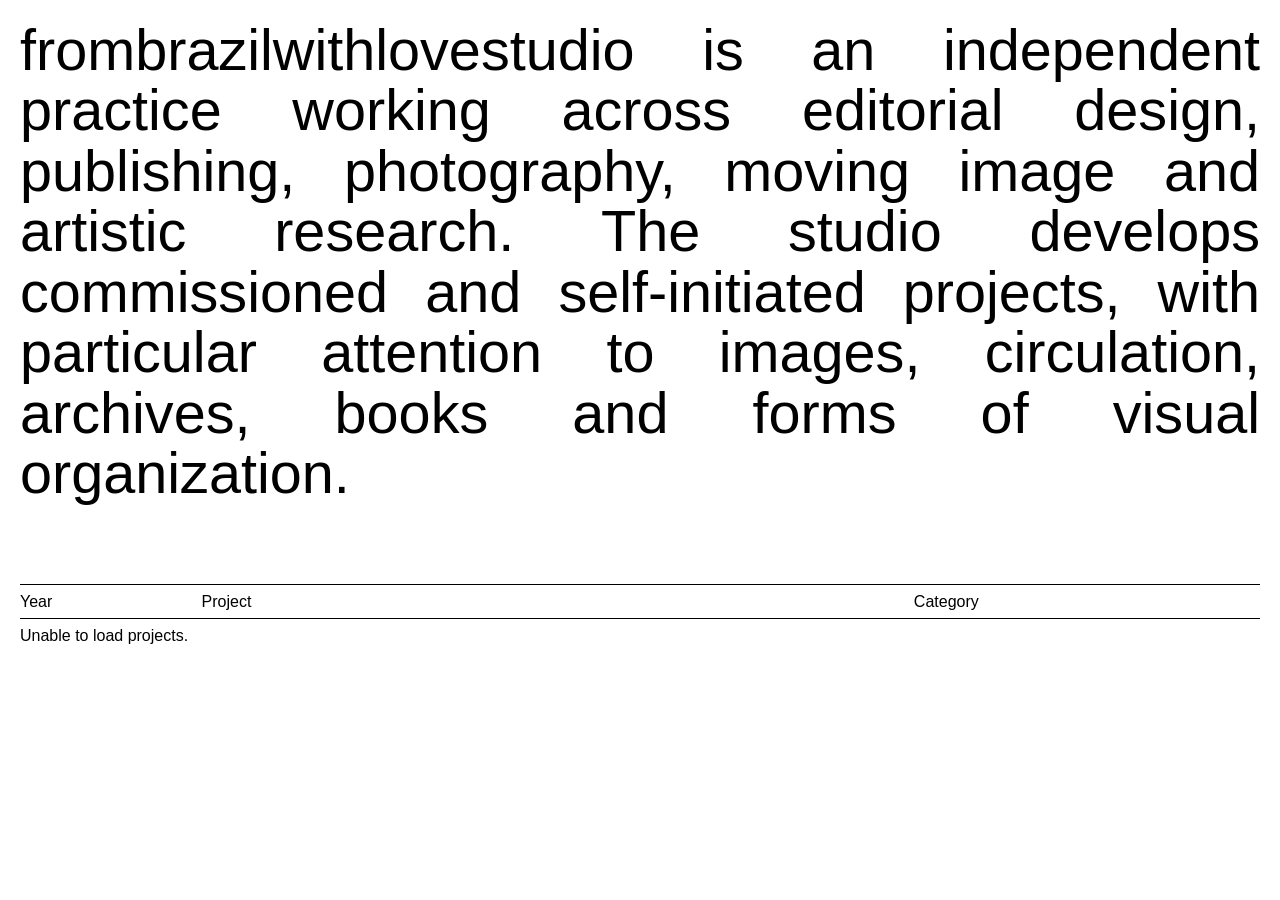
<file: index.html>
<!DOCTYPE html>
<html lang="en">

<head>
  <meta charset="UTF-8">
  <meta name="viewport" content="width=device-width, initial-scale=1.0">

  <title>frombrazilwithlovestudio</title>

  <link rel="stylesheet" href="style.css">
</head>

<body>

  <main>

    <!-- INTRODUÇÃO -->

    <section class="intro">
      <p>
        frombrazilwithlovestudio is an independent practice working across
        editorial design, publishing, photography, moving image and artistic
        research. The studio develops commissioned and self-initiated projects,
        with particular attention to images, circulation, archives, books and
        forms of visual organization.
      </p>
    </section>


    <!-- ÍNDICE DE PROJETOS -->

    <section class="projects-index">

      <div class="table-header">
        <span>Year</span>
        <span>Project</span>
        <span>Category</span>
      </div>

      <div id="projects-list">
        <div class="loading">Loading projects...</div>
      </div>

    </section>

  </main>


  <!-- LIGHTBOX -->

<div id="project-lightbox">

  <button id="close-project" aria-label="Close project">
    ×
  </button>

  <div id="project-content"></div>

</div>


  <script src="script.js"></script>

</body>

</html>
</file>
<file: style.css>
* {
  box-sizing: border-box;
}


html,
body {
  margin: 0;
  padding: 0;
}


body {
  font-family: Arial, Helvetica, sans-serif;
  font-size: 16px;
  line-height: 1.2;

  background: #fff;
  color: #000;
}


main {
  width: 100%;
  padding: 20px;
}


/* ========================================
   INTRO
======================================== */


.intro {
  width: 100%;
  margin-bottom: 80px;
}


.intro p {
  margin: 0;

  font-size: clamp(28px, 4.5vw, 72px);
  line-height: 1.05;

  text-align: justify;
  text-justify: inter-word;
}


/* ========================================
   ÍNDICE
======================================== */


.projects-index {
  width: 100%;
}


.table-header,
.project-row {
  display: grid;

  grid-template-columns:
    minmax(70px, 0.7fr)
    minmax(200px, 3fr)
    minmax(150px, 1.5fr);

  gap: 20px;

  width: 100%;

  padding: 7px 0;

  border-bottom: 1px solid #000;
}


.table-header {
  border-top: 1px solid #000;
}


.project-row {
  border-left: 0;
  border-right: 0;
  border-top: 0;

  background: transparent;
  color: inherit;

  font: inherit;
  text-align: left;

  cursor: pointer;
}


.project-row:hover {
  background: #000;
  color: #fff;
}


.loading,
.error {
  padding: 7px 0;
}



/* ========================================
   LIGHTBOX
======================================== */

#project-lightbox {
  position: fixed;
  top: 8vh;
  left: 3vw;
  right: 3vw;
  bottom: 0;

  display: none;

  padding: 20px;

  overflow-y: auto;
  overflow-x: hidden;

  background: #fff;
  color: #000;

  border-top: 1px solid #000;
  border-left: 1px solid #000;
  border-right: 1px solid #000;

  z-index: 9999;

  -webkit-overflow-scrolling: touch;
}


#project-lightbox.open {
  display: block;
}


#project-content {
  width: 100%;
  min-height: 100%;
}


/* BOTÃO FECHAR */

#close-project {
  position: sticky;
  top: 0;

  display: block;

  width: 32px;
  height: 32px;

  margin-left: auto;
  padding: 0;

  border: 0;
  border-radius: 0;

  background: transparent;
  color: #000;

  font-family: Arial, Helvetica, sans-serif;
  font-size: 32px;
  font-weight: 300;
  line-height: 32px;

  appearance: none;
  -webkit-appearance: none;

  cursor: pointer;

  z-index: 10000;
}


#close-project:hover {
  opacity: 0.5;
}


/* IMAGENS */

#project-content img {
  display: block;

  width: 100%;
  max-width: 100%;
  height: auto;
}

/* ========================================
   MOBILE
======================================== */


@media (max-width: 700px) {

  main {
    padding: 12px;
  }

  .intro {
    margin-bottom: 50px;
  }

  .intro p {
    font-size: clamp(24px, 8vw, 42px);
    line-height: 1.05;
  }

  .table-header,
  .project-row {
    grid-template-columns: 55px 1fr;
    gap: 10px;
    padding: 8px 0;
  }

  .table-header span:nth-child(3) {
    display: none;
  }

  .project-row span:nth-child(3) {
    grid-column: 2;
    font-size: 13px;
  }

  #project-lightbox {
    top: 5vh;
    left: 8px;
    right: 8px;
    bottom: 0;
    padding: 12px;
  }

}

/* ========================================
   PROJECT PAGE
======================================== */

.project-page {
  width: 100%;
  padding-top: 60px;
}


/* HEADER */

.project-header {
  display: grid;

  grid-template-columns:
    minmax(0, 3fr)
    minmax(220px, 1fr);

  gap: 40px;

  width: 100%;

  padding-bottom: 20px;

  border-bottom: 1px solid #000;
}


.project-title-block h1 {
  margin: 0;

  font-size: clamp(36px, 6vw, 100px);
  line-height: 0.95;

  font-weight: normal;
}


.project-meta {
  display: flex;
  flex-direction: column;

  justify-content: flex-end;

  font-size: 14px;
  line-height: 1.3;
}


/* INTRO */

.project-intro {
  display: grid;

  grid-template-columns:
    minmax(0, 1fr)
    minmax(280px, 2fr);

  gap: 40px;

  padding: 30px 0 80px;
}


.project-intro p {
  grid-column: 2;

  max-width: 900px;

  margin: 0;

  font-size: clamp(22px, 2.2vw, 36px);
  line-height: 1.15;

  text-align: justify;
}


/* GALERIA */

.project-gallery {
  width: 100%;
}


.project-gallery figure {
  margin: 0 0 80px 0;
}


.project-gallery img {
  display: block;

  width: 100%;
  height: auto;
}


/* imagem ocupando toda a largura */

.image-full {
  width: 100%;
}


/* imagem com aproximadamente 70% */

.image-medium {
  width: 70%;
}


/* imagem menor */

.image-small {
  width: 45%;
}


/* alternar alinhamento */

.image-medium:nth-child(even),
.image-small:nth-child(even) {
  margin-left: auto;
}


/* FOOTER */

.project-footer {
  display: grid;

  grid-template-columns: 1fr 1fr;

  gap: 40px;

  padding: 20px 0 60px;

  border-top: 1px solid #000;

  font-size: 14px;
}


/* ========================================
   MOBILE PROJECT
======================================== */

@media (max-width: 700px) {

  .project-page {
    padding-top: 45px;
  }


  .project-header {
    grid-template-columns: 1fr;

    gap: 15px;

    padding-bottom: 15px;
  }


  .project-title-block h1 {
    font-size: clamp(34px, 12vw, 60px);
  }


  .project-meta {
    font-size: 13px;
  }


  .project-intro {
    display: block;

    padding: 20px 0 50px;
  }


  .project-intro p {
    font-size: 22px;
    line-height: 1.15;
  }


  .project-gallery figure {
    width: 100%;

    margin: 0 0 30px 0;
  }


  .image-medium,
  .image-small {
    width: 100%;
  }


  .project-footer {
    grid-template-columns: 1fr;

    gap: 10px;

    padding-bottom: 40px;
  }

}
</file>
